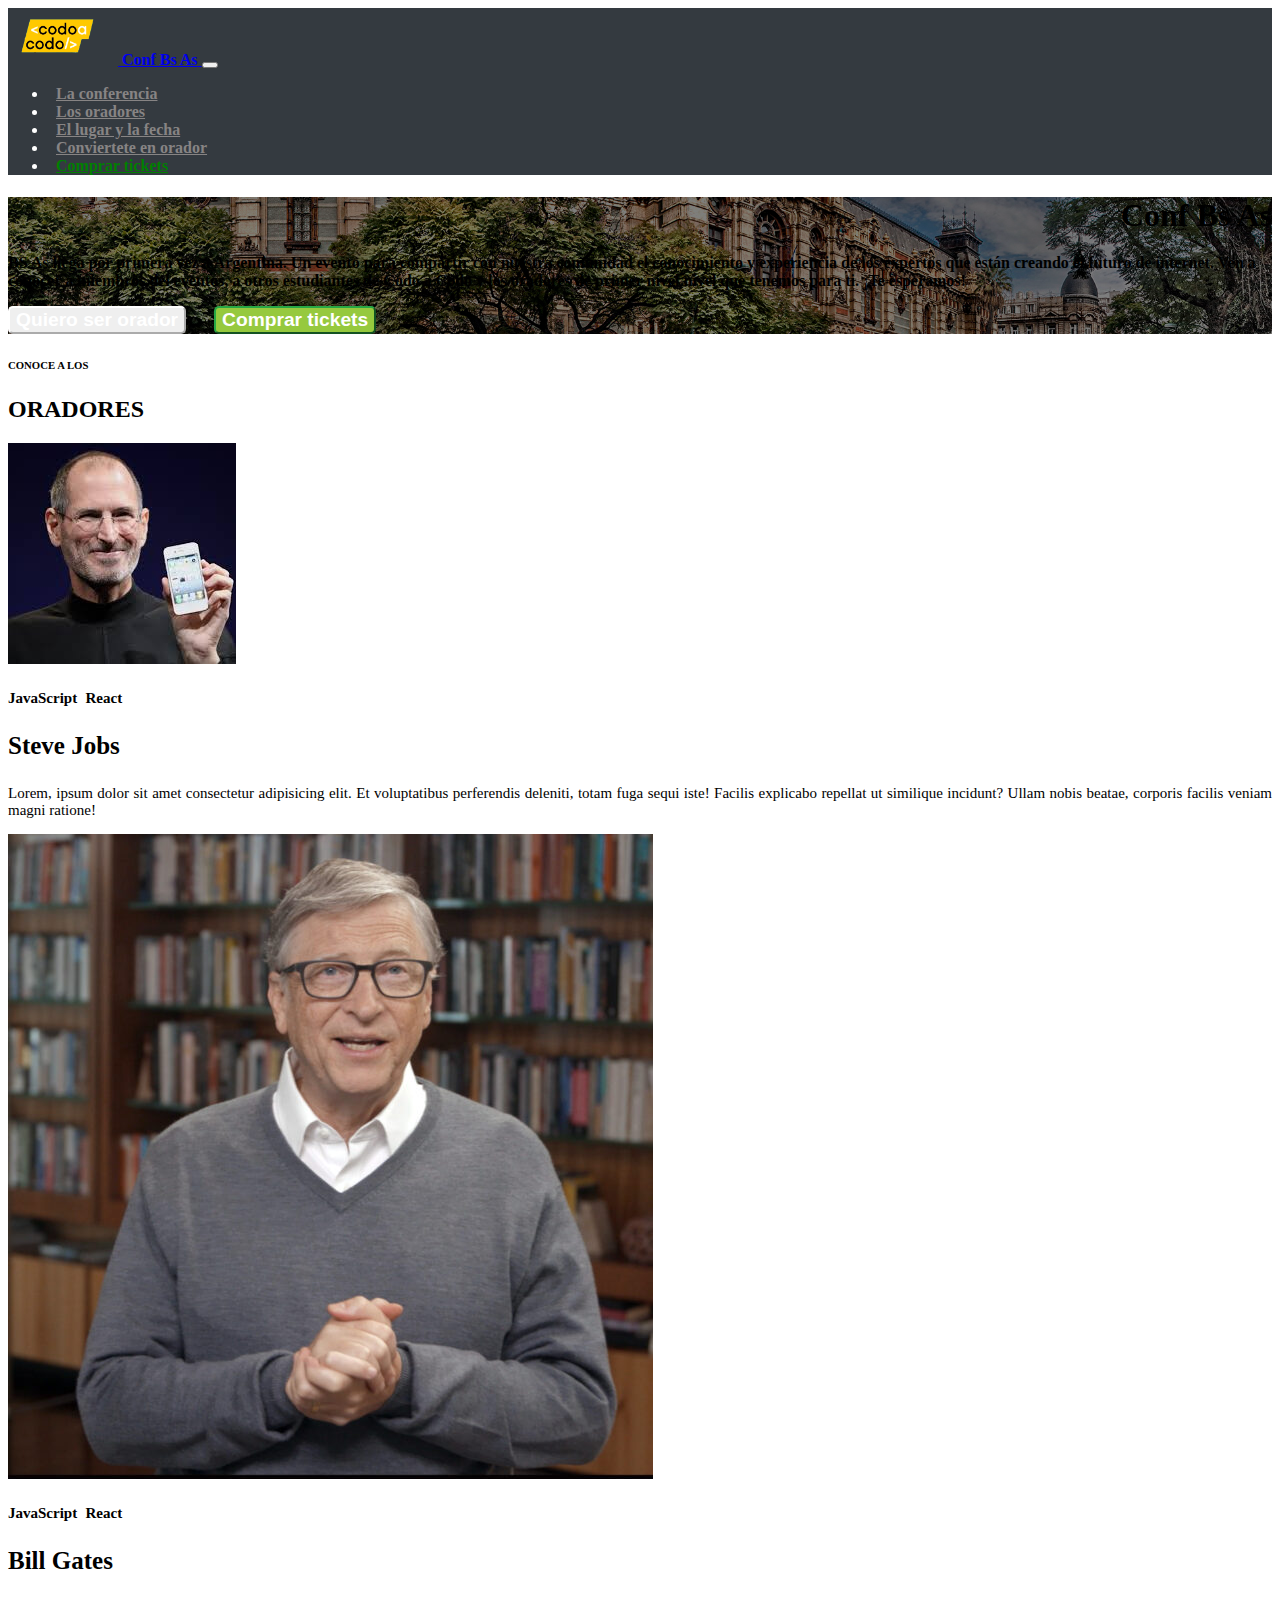
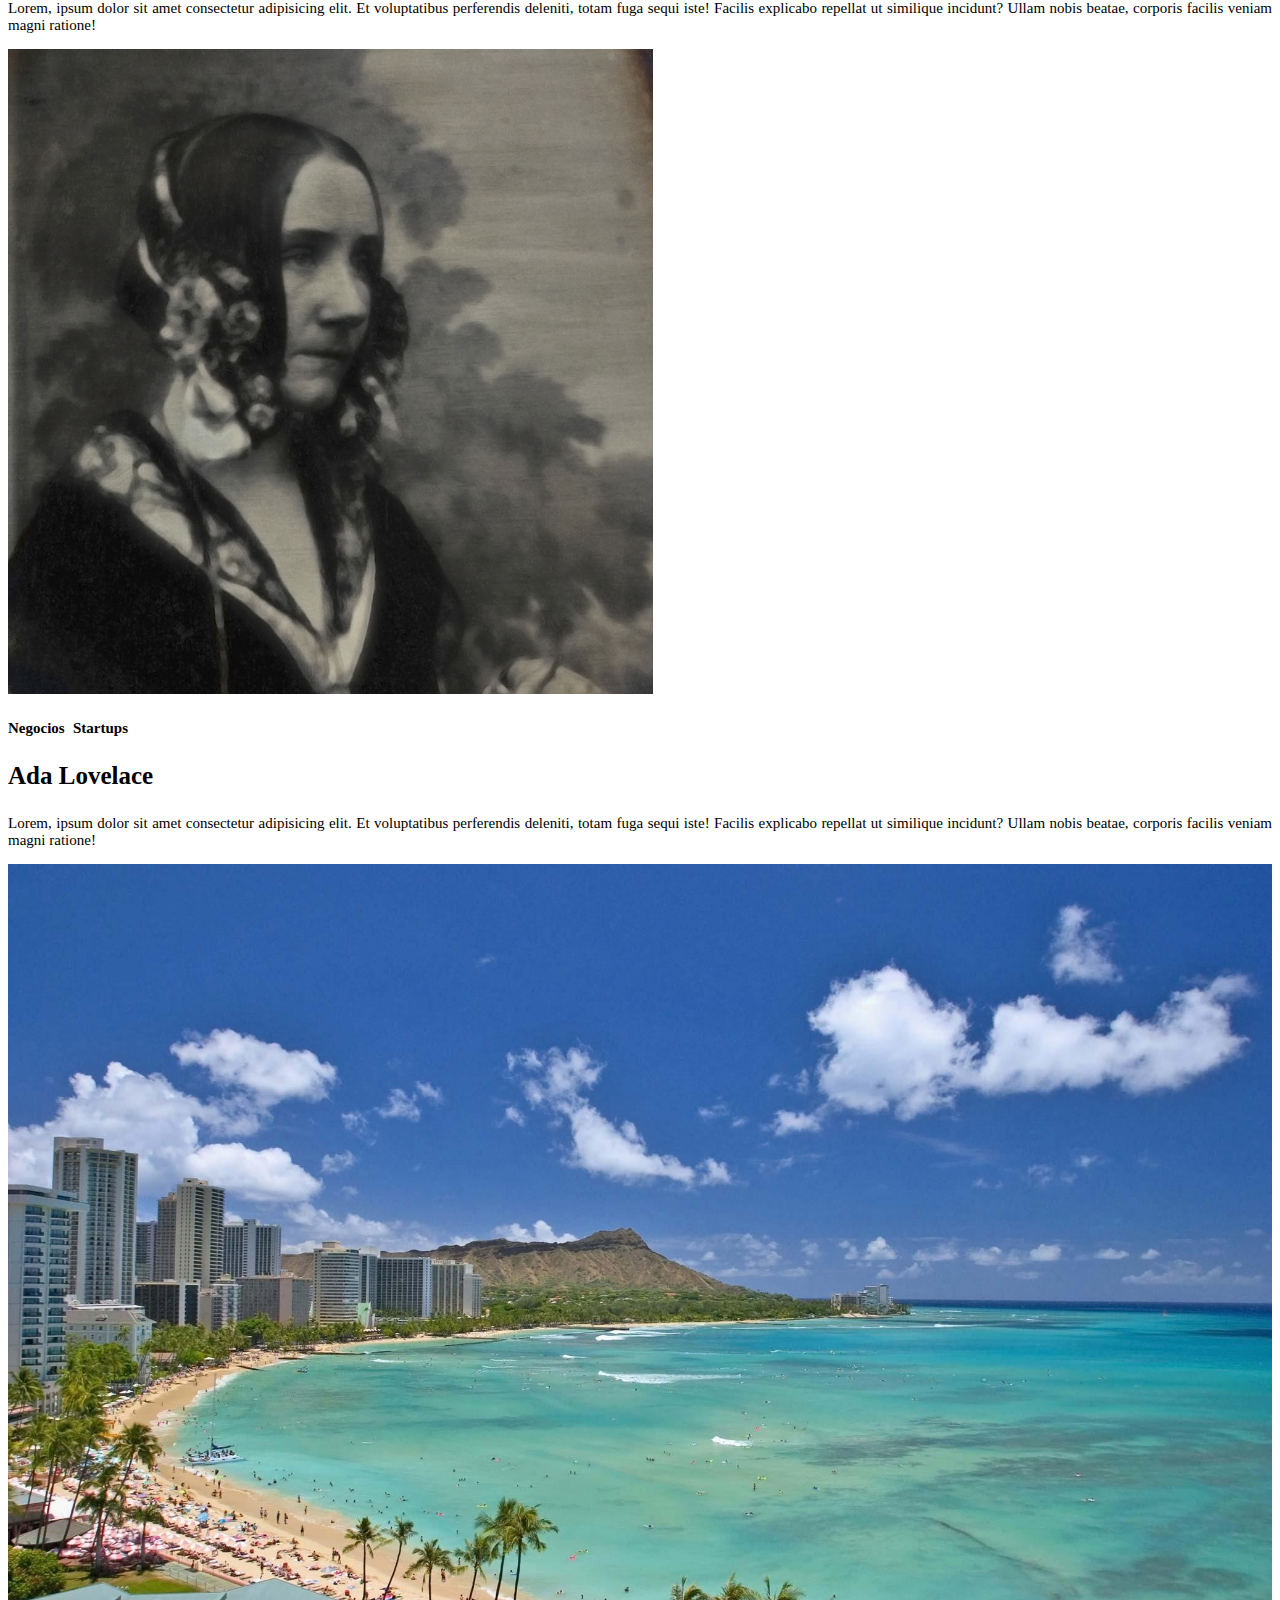
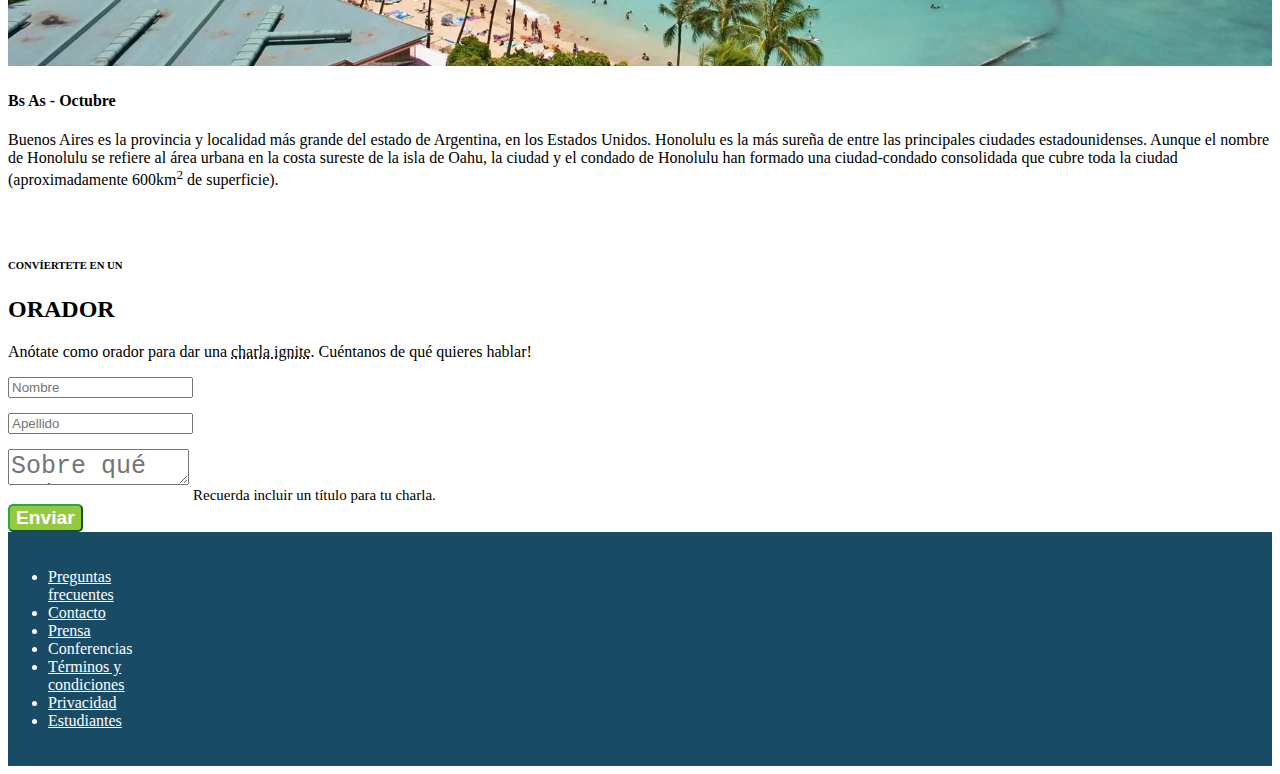
<file: index.html>
<!DOCTYPE html>
<html lang="en">
<head>
    <meta charset="UTF-8"/>
    <meta name="viewport" content="width=device-width, initial-scale=1.0"/>
    <title>Tp.Integrador</title>
    <link rel="stylesheet" href="style.css"/>
    <link rel="stylesheet" href="https://cdn.jsdelivr.net/npm/bootstrap@4.6.2/dist/css/bootstrap.min.css" integrity="sha384-xOolHFLEh07PJGoPkLv1IbcEPTNtaed2xpHsD9ESMhqIYd0nLMwNLD69Npy4HI+N" crossorigin="anonymous">
</head>
<body>
<header class="bg-dark text-white">
    <nav class="navbar navbar-expand-lg sticky-top">
        <div class="container-fluid">
            <a class="navbar-brand" href="#">
                <img src="Imagenes/codoacodo.png" class="img-fluid" style="width: 100px" alt=""/>
                <span class="text-white">Conf Bs As</span>
            </a>
            <button class="navbar-toggler" type="button" data-bs-toggle="collapse" data-bs-target="#navbarNavAltMarkup"
                    aria-controls="navbarNavAltMarkup" aria-expanded="false" aria-label="Toggle navigation">
                <span class="navbar-toggler-icon"></span>
            </button>
            <div class="collapse navbar-collapse" id="navbarNav">
                <ul class="navbar-nav ml-auto">
                    <li class="nav-item active">
                        <a class="nav-link" href="#">La conferencia</a>
                    </li>
                    <li class="nav-item">
                        <a class="nav-link" href="#">Los oradores</a>
                    </li>
                    <li class="nav-item">
                        <a class="nav-link" href="#">El lugar y la fecha</a>
                    </li>
                    <li class="nav-item">
                        <a class="nav-link" href="#">Conviertete en orador</a>
                    </li>
                    <li class="nav-item">
                        <a class="nav-link nav-link-green" href="tickets.html">Comprar tickets</a>
                    </li>
                </ul>
            </div>
        </div>
    </nav>
</header>
    <section class="d-flex flex-column gap-3 background vh-100">
            <div class="container h-100">
                <div class="row h-100 row-cols-1 row-cols-md-2 justify-content-end align-items-center">
                    <div class="col text-white text-end">
                        <h1 class="">Conf Bs As</h1>
                        <p class="fs-5" style="font-weight: bold;">
                            BS As llega por primera vez a Argentina. Un evento para compartir con nuestra comunidad el conocimiento y experiencia
                            de los expertos que están creando el futuro de internet. Ven a conocer a miembros del eventos, a otros estudiantes de Codo
                            a Codo y los oradores de primer nivel nivel que tenemos para ti. ¡Te esperamos!
                        </p>
                        <div class="d-flex justify-content-end gap-2">
                            <button class="btn btn-outline-light">Quiero ser orador</button>
                            <button class="btn btn-success">Comprar tickets</button>
                        </div>
                    </div>
                </div>
            </div>        
    </section>
    <section class="container p-5">
        <div class="row row-cols-1">
            <div class="col text-center">
                <h6 class="fs-6 fw-light">CONOCE A LOS</h6>
                <h2 class="fs-1">ORADORES</h2>
            </div>
            <div class="col">
                <div class="card-group gap-5">
                    <div class="card mb-3 mr-5">
                        <img src="Imagenes/steve.jpg" class="card-img-top" alt="Steve Job"/>
                        <div class="card-body">
                            <h5 class="card-title">
                                <span class="bg-warning px-2 fs-6 rounded-2">JavaScript</span>
                                <span class="bg-info text-white px-2 fs-6 rounded-2">React</span>
                                <p>Steve Jobs</p>
                            </h5>
                            <p class="card-text">
                                Lorem, ipsum dolor sit amet consectetur adipisicing elit. Et voluptatibus perferendis deleniti, totam fuga sequi iste! Facilis explicabo repellat ut similique incidunt? Ullam nobis beatae, corporis facilis veniam magni ratione!
                            </p>
                        </div>
                    </div>
                    <div class="card mb-3 mr-5">
                        <img src="Imagenes/bill.jpg" class="card-img-top" alt="Bill Gates"/>
                        <div class="card-body">
                            <h5 class="card-title">
                                <span class="bg-warning px-2 fs-6 rounded-2">JavaScript</span>
                                <span class="bg-info text-white px-2 fs-6 rounded-2">React</span>
                                <p>Bill Gates</p>
                            </h5>
                            <p class="card-text">
                                Lorem, ipsum dolor sit amet consectetur adipisicing elit. Et voluptatibus perferendis deleniti, totam fuga sequi iste! Facilis explicabo repellat ut similique incidunt? Ullam nobis beatae, corporis facilis veniam magni ratione!
                            </p>
                        </div>
                    </div>
                    <div class="card mb-3">
                        <img src="Imagenes/ada.jpeg" class="card-img-top" alt="Ada Lovelace"/>
                        <div class="card-body">
                            <h5 class="card-title">
                                <span class="bg-secondary text-white px-2 fs-6 rounded-2">Negocios</span>
                                <span class="bg-danger text-white px-2 fs-6 rounded-2">Startups</span>
                                <p>Ada Lovelace</p>
                            </h5>
                            <p class="card-text">
                                Lorem, ipsum dolor sit amet consectetur adipisicing elit. Et voluptatibus perferendis deleniti, totam fuga sequi iste! Facilis explicabo repellat ut similique incidunt? Ullam nobis beatae, corporis facilis veniam magni ratione!
                            </p>
                        </div>
                    </div>
                </div>
            </div>
        </div>
    </section>
    <section class="w-100 bg-dark">
            <div class="w-100 row row-cols-1 row-cols-md-2">
                <div class="col-md-6 img-container">
                    <img src="Imagenes/honolulu.jpg" alt="" class="img-fluid"/>
                </div>
                <div class="col text-white py-3 left-align">
                    <h4>Bs As - Octubre</h4>
                    <p class="fs-6"> 
                        Buenos Aires es la provincia y localidad más grande del estado de Argentina, en los Estados Unidos. Honolulu es la más sureña
                        de entre las principales ciudades estadounidenses. Aunque el nombre de Honolulu se refiere al área urbana en la costa sureste de
                        la isla de Oahu, la ciudad y el condado de Honolulu han formado una ciudad-condado consolidada que cubre toda la ciudad
                        (aproximadamente 600km<sup>2</sup> de superficie).
                    </p>
                    <button type="button" class="btn btn-outline-white btn-sm custome-button mt-3 fs-6"> 
                        Cónoce más 
                    </button>
                </div>
            </div>
    </section>
    <section class="container p-5">
            <div class="row row-cols-1 gap-3">
                <div class="col text-center">
                    <h6 class="fs-6 fw-light fw-light">CONVÍERTETE EN UN</h6>
                    <h2 class="fs-1">ORADOR</h2>
                    <p>
                        Anótate como orador para dar una <span class="charla-ignite">charla ignite</span>. Cuéntanos de qué quieres hablar!
                    </p>
                </div>
                <div class="col">
                    <form class="row">
                        <div class="mb-3 col-6">
                            <input type="email" class="form-control" id="exampleFormControlInput1" placeholder="Nombre"/>
                        </div>
                        <div class="mb-3 col-6">
                            <input type="email" class="form-control" id="exampleFormControlInput1" placeholder="Apellido"/>
                        </div>
                        <div class="mb-3 col-12">
                            <textarea class="form-control" id="tema" placeholder="Sobre qué quieres hablar?"></textarea>
                            <small class="form-text text-muted left-align">Recuerda incluir un título para tu charla.</small>
                        </div>
                            <button type="submit" class="btn btn-success btn-block">Enviar</button>
                        </div>
                    </form>
                </div>
            </div>
    </section>

<footer class="footer">
    <div class="container">
        <ul class="text-white d-flex flex-wrap justify-content-around align-items-center list-unstyled">
            <li>
                <a href="#" class="text-decoration-none text-white">Preguntas<br/>frecuentes
                </a>
            </li>
            <li>
                <a href="#" class="text-decoration-none text-white">Contacto</a>
            </li>
            <li>
                <a href="#" class="text-decoration-none text-white">Prensa</a>
            </li>
            <li>
                <a href="#" class="text-decoration-none text-white"></a>Conferencias</a>
            </li>
            <li>
                <a href="#" class="text-decoration-none text-white">Términos y<br/>condiciones
                </a>
            </li>
            <li>
                <a href="#" class="text-decoration-none text-white">Privacidad</a>
            </li>
            <li>
                <a href="#" class="text-decoration-none text-white">Estudiantes</a>
            </li>
        </ul>
    </div>
</footer>
<script src="https://cdn.jsdelivr.net/npm/jquery@3.5.1/dist/jquery.slim.min.js" integrity="sha384-DfXdz2htPH0lsSSs5nCTpuj/zy4C+OGpamoFVy38MVBnE+IbbVYUew+OrCXaRkfj" crossorigin="anonymous"></script>
<script src="https://cdn.jsdelivr.net/npm/bootstrap@4.6.2/dist/js/bootstrap.bundle.min.js" integrity="sha384-Fy6S3B9q64WdZWQUiU+q4/2Lc9npb8tCaSX9FK7E8HnRr0Jz8D6OP9dO5Vg3Q9ct" crossorigin="anonymous"></script>
</body>
</html>
</file>
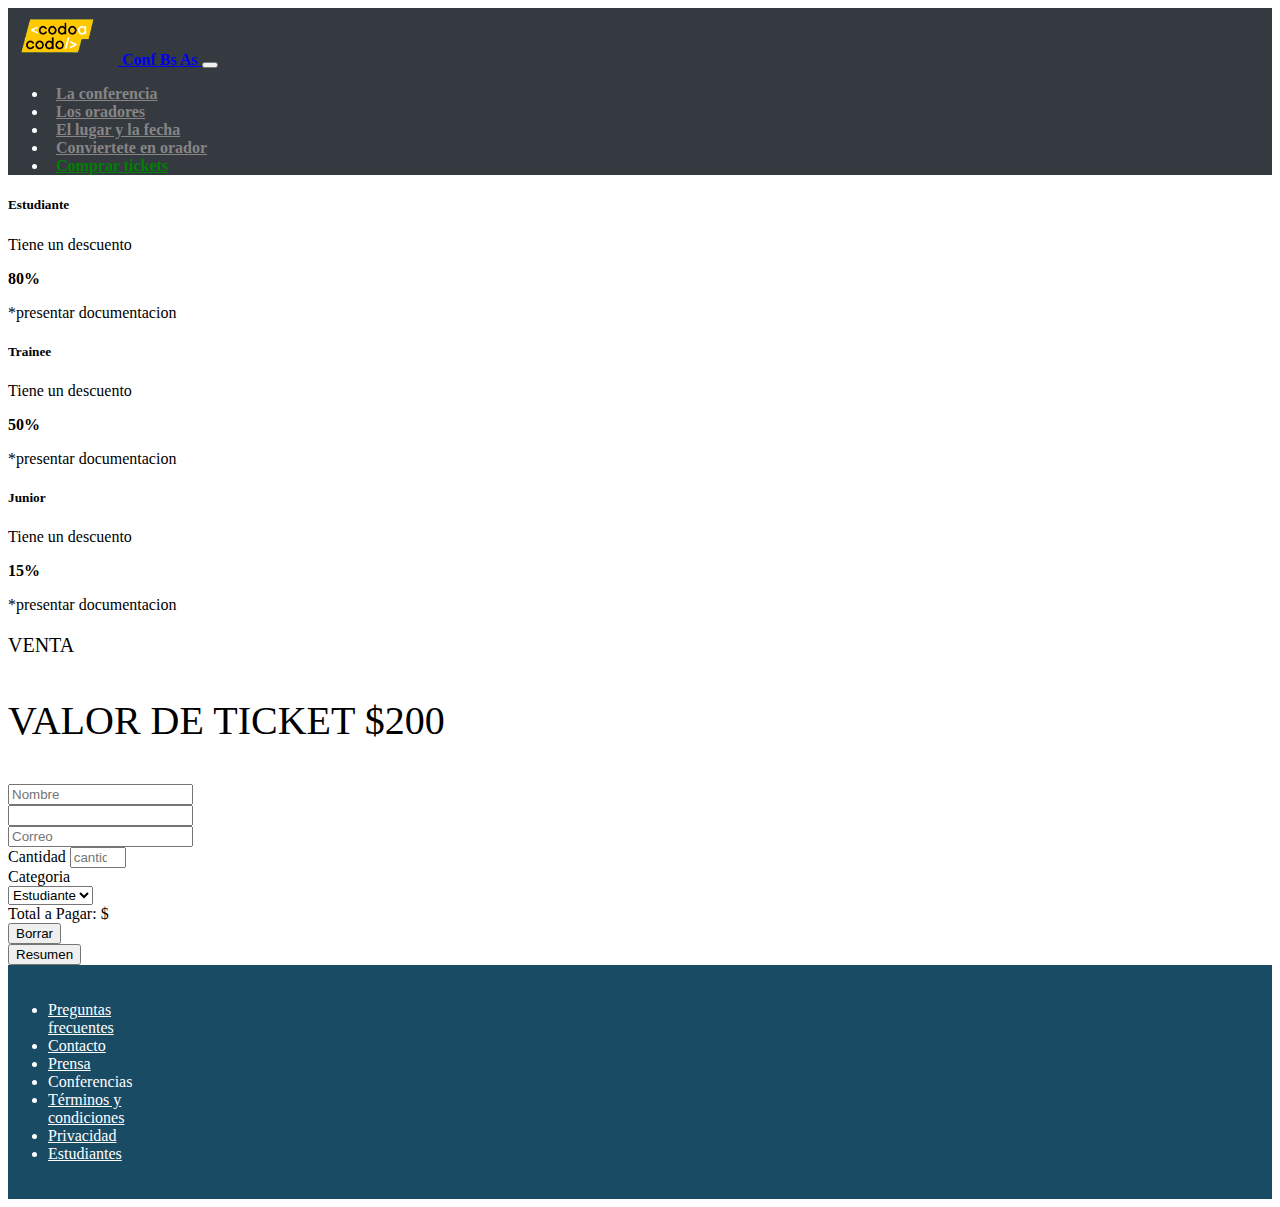
<file: tickets.html>
<!DOCTYPE html>
<html lang="en">
    <head>
        <meta charset="UTF-8"/>
        <meta name="viewport" content="width=device-width, initial-scale=1.0"/>
        <title>Tp.Integrador-Tickets</title>
        <link rel="stylesheet" href="style2.css"/>
        <link rel="stylesheet" href="https://cdn.jsdelivr.net/npm/bootstrap@4.6.2/dist/css/bootstrap.min.css" integrity="sha384-xOolHFLEh07PJGoPkLv1IbcEPTNtaed2xpHsD9ESMhqIYd0nLMwNLD69Npy4HI+N" crossorigin="anonymous">
        <script src="tickets.js"></script>
    </head>
        <body>
            <header class="bg-dark text-white">
                <nav class="navbar navbar-expand-lg sticky-top">
                    <div class="container-fluid">
                        <a class="navbar-brand" href="#">
                            <img src="Imagenes/codoacodo.png" class="img-fluid" style="width: 100px" alt=""/>
                            <span class="text-white">Conf Bs As</span>
                        </a>
                        <button class="navbar-toggler" type="button" data-bs-toggle="collapse" data-bs-target="#navbarNavAltMarkup" aria-controls="navbarNavAltMarkup" aria-expanded="false" aria-label="Toggle navigation">
                            <span class="navbar-toggler-icon"></span>
                        </button>
                        <div class="collapse navbar-collapse" id="navbarNav">
                            <ul class="navbar-nav ml-auto">
                                <li class="nav-item active">
                                    <a class="nav-link" href="#">La conferencia</a>
                                </li>
                                <li class="nav-item">
                                    <a class="nav-link" href="#">Los oradores</a>
                                </li>
                                <li class="nav-item">
                                    <a class="nav-link" href="#">El lugar y la fecha</a>
                                </li>
                                <li class="nav-item">
                                    <a class="nav-link" href="#">Conviertete en orador</a>
                                </li>
                                <li class="nav-item">
                                    <a class="nav-link nav-link-green" href="tickets.html">Comprar tickets</a>
                                </li>
                            </ul>
                        </div>
                    </div>
                </nav>
            </header>

            <div class="container justify-content-center">
                <div class="row gx-1  mt-4">
                    <div class="col-2"></div>
                    <div class="col-md-3">
                        <div class="p-3 border border-primary text-center">
                            <h5>Estudiante</h5>
                            <p>Tiene un descuento</p>
                            <p>
                                <strong>80%</strong>
                            </p>
                            <p>*presentar documentacion</p>
                        </div>
                    </div>
                    <div class="col-md-3">
                        <div class="p-3 border border-info text-center">
                            <h5>Trainee</h5>
                            <p>Tiene un descuento</p>
                            <p>
                                <strong>50%</strong>
                            </p>
                            <p>*presentar documentacion</p>
                        </div>
                    </div>
                    <div class="col-md-3">
                        <div class="p-3 border border-warning text-center">
                            <h5>Junior</h5>
                            <p>Tiene un descuento</p>
                            <p>
                                <strong>15%</strong>
                            </p>
                            <p>*presentar documentacion</p>
                        </div>
                    </div>
                    <div class="col-2"></div>
                </div>
                <div class="text-center mt-3">
                    <p class="venta-title">VENTA</p>
                </div>
                <div class="text-center mt-3">
                    <p class="ticket-value">VALOR DE TICKET $200</p>
                </div>
            </div>

            <div class="container mb-3">
                <div class="row">
                    <div class="col-2"></div>
                    <div class="col">
                        <form id="formulario" action="https://formspree.io/f/mknyzaew" method="POST">
                            <div class="row">
                                <div class="col-md-6">        
                                    <input type="text" class="form-control" id="nombre" name="nombre" placeholder="Nombre" required>
                                </div>
                                <div class="col-md-6">                                    
                                    <input type="text" class="form-control" id="apellido" name="apellido" placeholder "Apellido" required>
                                </div>
                            </div>
                            <div class="mb-3">
                                <label for="correo" class="form-label"></label>
                                <input type="email" class="form-control" id="correo" name="correo" placeholder="Correo" required>
                            </div>
                            <div class="row">
                                <div class="mb-3 col-6">
                                    <span>Cantidad</span>
                                    <label for="cantidad" class="form-label"></label>
                                    <input type="number"  min="0" max="10" class="form-control" id="cantidad" name="cantidad"  placeholder="cantidad" required>
                                </div>
                                <div class="mb-3 col-6">
                                    <div>Categoria</div>
                                    <select class="form-select" id="categoria" aria-label="Default select example">
                                        <option value="80" selected>Estudiante</option>
                                        <option value="50">Trainee</option>
                                        <option value="15">Junior</option>
                                    </select>
                                </div>
                            </div>
                            <div class="alert alert-primary mb-5 mt-4" role="alert">
                                Total a Pagar: $<span id="total"></span>
                            </div>
                            <div class="row">
                                <div class="col-md-6">
                                    <button id="borrarBtn" class="btn btn-success btn-block" type="reset">Borrar</button>
                                </div>
                                <div class="col-md-6">
                                    <button class="btn btn-success btn-block" type="submit">Resumen</button>
                                </div>
                            </div>
                        </form>
                    </div>
                    <div class="col-2"></div>
                </div>
            </div>

                            <footer class="footer">
                                <div class="container">
                                    <ul class="text-white d-flex flex-wrap justify-content-around align-items-center list-unstyled">
                                        <li>
                                            <a href="#" class="text-decoration-none text-white">Preguntas<br/>frecuentes
                                            </a>
                                        </li>
                                        <li>
                                            <a href="#" class="text-decoration-none text-white">Contacto</a>
                                        </li>
                                        <li>
                                            <a href="#" class="text-decoration-none text-white">Prensa</a>
                                        </li>
                                        <li>
                                            <a href="#" class="text-decoration-none text-white"></a>Conferencias</a>
                                    </li>
                                    <li>
                                        <a href="#" class="text-decoration-none text-white">Términos y<br/>condiciones
                                        </a>
                                    </li>
                                    <li>
                                        <a href="#" class="text-decoration-none text-white">Privacidad</a>
                                    </li>
                                    <li>
                                        <a href="#" class="text-decoration-none text-white">Estudiantes</a>
                                    </li>
                                </ul>
                            </div>
                        </footer>
                        <script src="https://cdn.jsdelivr.net/npm/jquery@3.5.1/dist/jquery.slim.min.js" integrity="sha384-DfXdz2htPH0lsSSs5nCTpuj/zy4C+OGpamoFVy38MVBnE+IbbVYUew+OrCXaRkfj" crossorigin="anonymous"></script>
                        <script src="https://cdn.jsdelivr.net/npm/bootstrap@4.6.2/dist/js/bootstrap.bundle.min.js" integrity="sha384-Fy6S3B9q64WdZWQUiU+q4/2Lc9npb8tCaSX9FK7E8HnRr0Jz8D6OP9dO5Vg3Q9ct" crossorigin="anonymous"></script>
                    </body>
                </html>
</file>
<file: style.css>
.navbar {
    background-color: #343a40;
    color: white;
    font-weight: bold;
}

.navbar-brand img {
    margin-right: 10px;
}

.navbar-nav .nav-link {
    color: rgb(135, 132, 132);
    font-weight: bold;
    padding-right: 0.5rem;
    padding-left: 0.5rem;
}

.nav-item:hover .nav-link {
    color: rgb(255, 255, 255);
    font-weight: bold;
}

.nav-link-green {
    color: green !important;
}

.navbar-nav .nav-link.text-success {
    color: #28a745;
    font-weight: bold;
}

/*.navbar-toggler {
    padding: var(--bs-navbar-toggler-padding-y) var(--bs-navbar-toggler-padding-x);
    font-size: var(--bs-navbar-toggler-font-size);
    line-height: 1;
    color: var(--bs-navbar-color);
    background-color: transparent;
    border: var(--bs-border-width) solid var(--bs-navbar-toggler-border-color);
    border-radius: var(--bs-navbar-toggler-border-radius);
    transition: var(--bs-navbar-toggler-transition);
}*/
.background {
    background: linear-gradient(rgba(0, 0, 0, 0.5), rgba(0, 0, 0, 0.5)), url('Imagenes/ba1.jpg');
    background-size: cover;
    background-position: center;
}

.background h1 {
    font-size: 2rem;
    font-weight: bold;
    margin-bottom: 20px;
    text-align: right;
}

.btn {
    border-radius: 5px;
}

.btn-outline-light {
    border-color: white;
    color: white;
    margin-right: 1.5rem;
}

.col .btn-success {
    color: rgb(255, 255, 255);
    background-color: rgb(150, 201, 62);
    border-color: rgb(40, 167, 69);
}

.container .col .charla-ignite {
    text-decoration: underline dotted;
}

.col .left-align {
    text-align: left;
}

.col .btn {
    font-weight: bold;
    font-size: 1.2rem;
}

.row-cols-1>* {
    -ms-flex: 0 0 100%;
    flex: 0 0 100%;
    max-width: 100%;
    text-align: top;
}

.card-body {
    text-align: justify;
}

.card-title span {
    margin-right: 5px;
}

.card-title .fs-6 {
    font-size: 15px;
    font-weight: bold;
}

.card-text {
    font-size: 15px;
}

.card-title p {
    font-size: 25px;
    font-weight: bold;
}

.w-100.bg-dark button {
    background-color: transparent;
    border: 1px solid white;
    color: white;
    border-radius: 5px;
    padding: 5px 10px;
    font-size: 15px;
}

.img-container img {
    height: 100%;
    width: 100%;
    object-fit: cover;
}

form .form-control {
    margin-bottom: 15px;
}

form .form-text {
    font-size: 15px;
}

#tema::placeholder {
    font-size: 25px;
}

.text-dark {
    color: #343a40!important;
}

.container-level {
    margin-top: 20px;
    padding-right: 10px;
    flex-wrap: wrap; 
}

.card .blue-border {
    border: 2px solid blue;
}

.green-border {
    border: 2px solid green;
}

.yellow-border {
    border: 2px solid yellow;
}


.footer {
    background-color: rgb(25, 75, 101);
    color: white;
    padding: 20px 0;
}

.footer a {
    color: white;
}
</file>
<file: style2.css>
.navbar {
    background-color: #343a40;
    color: white;
    font-weight: bold;
}

.navbar-brand img {
    margin-right: 10px;
}

.navbar-nav .nav-link {
    color: rgb(135, 132, 132);
    font-weight: bold;
    padding-right: 0.5rem;
    padding-left: 0.5rem;
}

.nav-item:hover .nav-link {
    color: rgb(255, 255, 255);
    font-weight: bold;
}

.nav-link-green {
    color: green !important;
}

.navbar-nav .nav-link.text-success {
    color: #28a745;
    font-weight: bold;
}

.container-level {
    margin-top: 20px;
    padding-right: 10px;
    flex-wrap: wrap; 
}

/*.blue-border {
    border: 2px solid blue;
}

.green-border {
    border: 2px solid green;
}

.yellow-border {
    border: 2px solid yellow;
}

.text-center p {
    text-align: justify;
}*/

.venta-title {
    font-size: 20px; 
}

.ticket-value {
    font-size: 40px; 
}

.footer {
    background-color: rgb(25, 75, 101);
    color: white;
    padding: 20px 0;
}

.footer a {
    color: white;
}
</file>
